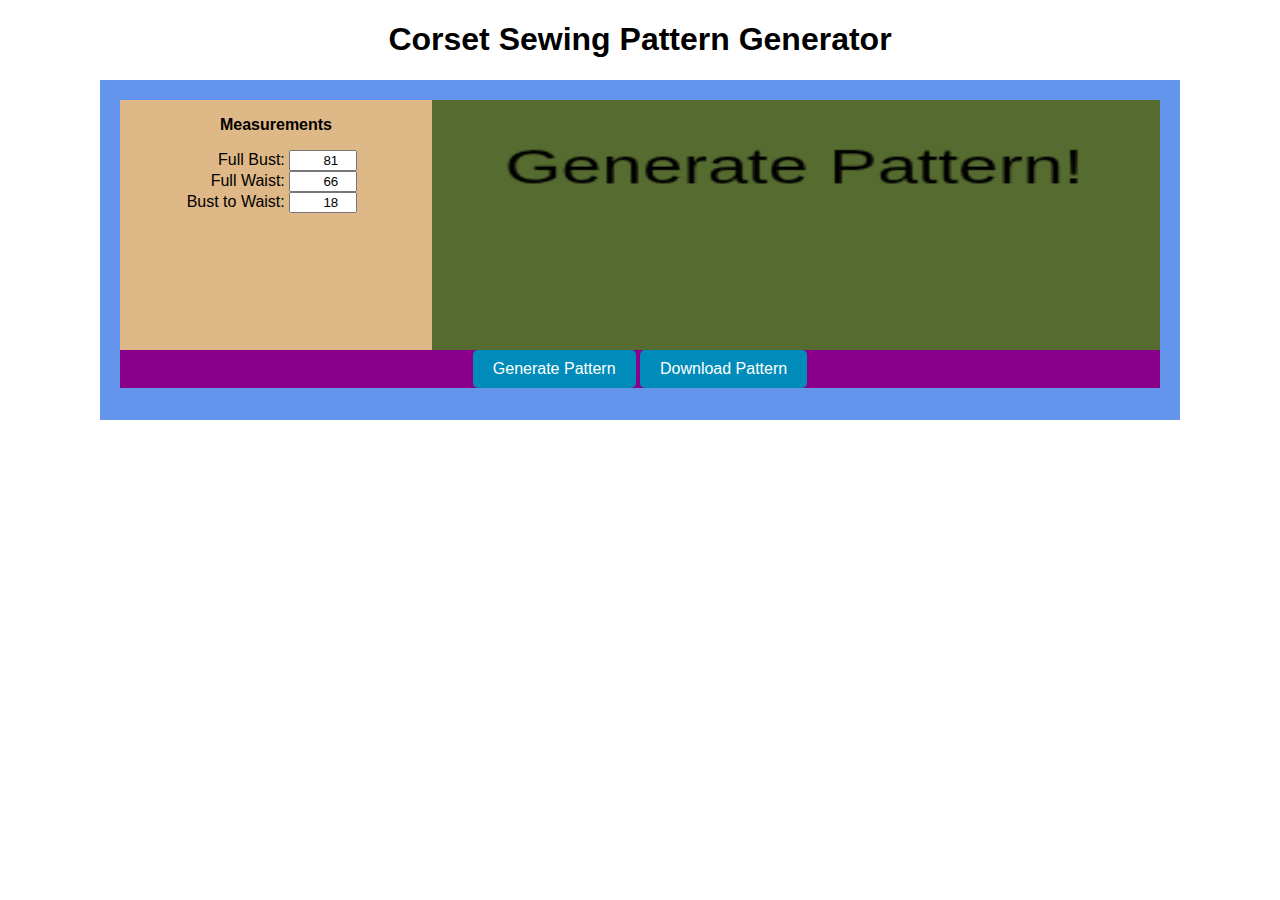
<file: testing/flexCanvas/index.html>
<!DOCTYPE html>
<html>
  <head>
    <title>Corset Sewing Pattern Generator</title>
    <link rel="stylesheet" href="style.css">
  </head>
  <body>
    <h1>Corset Sewing Pattern Generator</h1>

    <div class="calc">
      <form id="controls">
        <div class="top">
          <div class="inputs"> 
            <p><b>Measurements</b></p>
            <label for="Braw">Full Bust: </label>
            <input type="number" id="Braw" min="10" max="20" step="0.5" value="81">
            <br>
            <label for="Wraw">Full Waist: </label>
            <input type="number" id="Wraw" min="20" max="60" step="0.5" value="66">
            <br>
            <label for="Iraw">Bust to Waist: </label>
            <input type="number" id="Iraw" min="20" max="60" step="0.5" value="18">
            <br>
            <p id="errorMessage"></p>
            <br>
          </div>

          <div class="display">
            <canvas id="canvas"></canvas>
            <script src="script.js"></script>
          </div>
        </div>
        <div class="buttons">
          <button type="button" id="generate-btn">Generate Pattern</button>
          <button type="button" id="download-btn">Download Pattern</button>
        </div>
      </form>
    </div>
  </body>
</html>
</file>
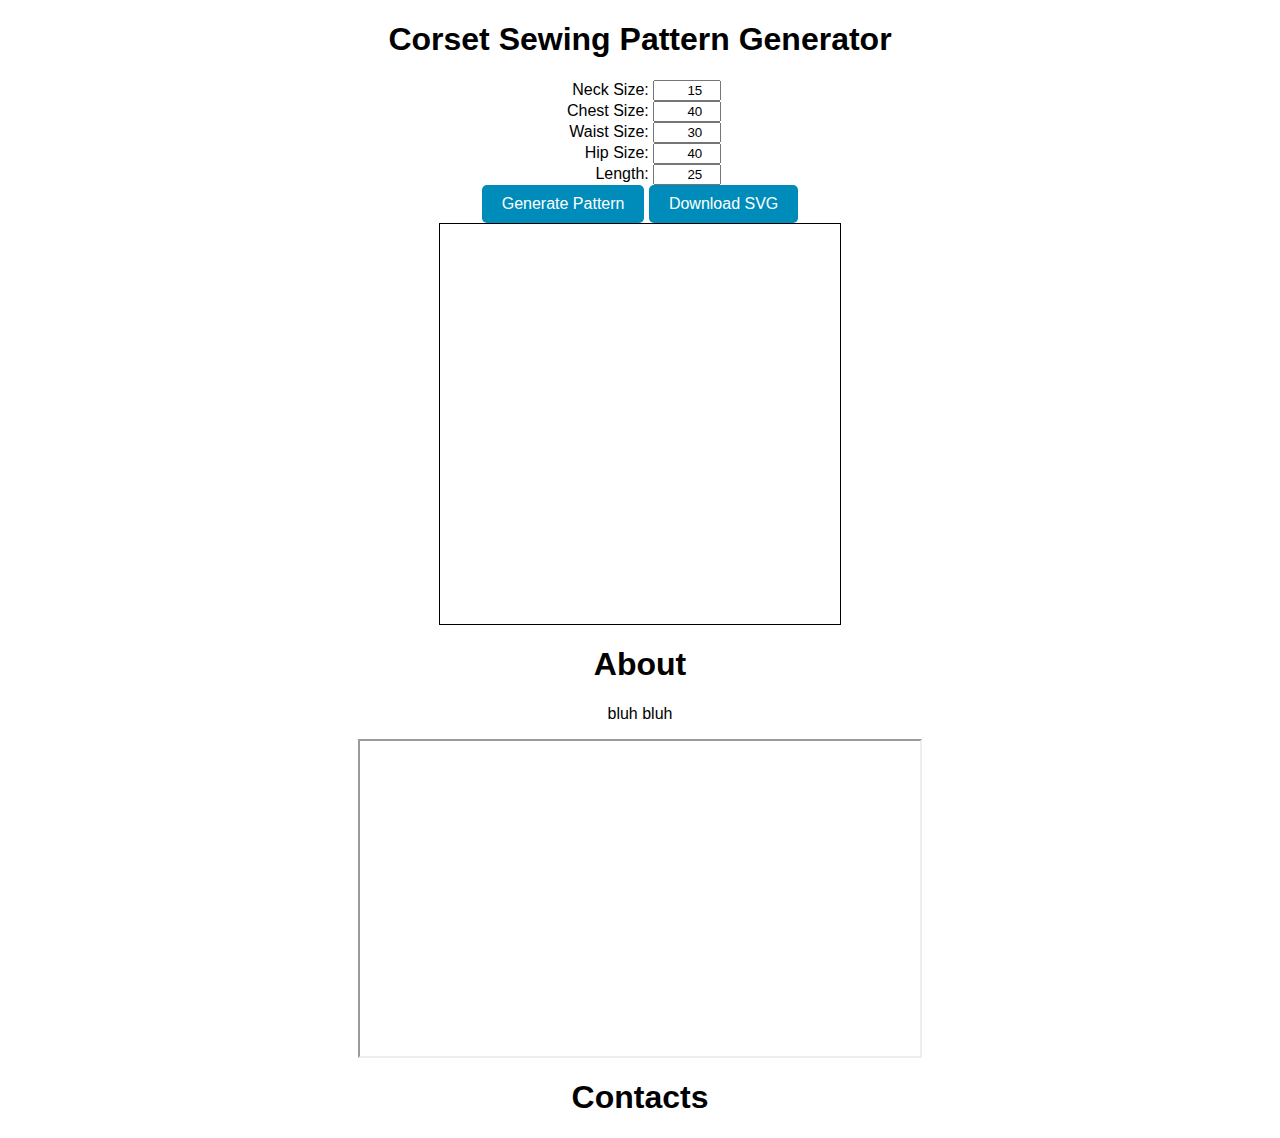
<file: test.html>
<!DOCTYPE html>
<html>
  <head>
    <title>Corset Sewing Pattern Generator</title>
    <link rel="stylesheet" href="testStyle.css">
  </head>
  <body>
    <h1>Corset Sewing Pattern Generator</h1>
    <form id="controls">
      <label for="neck-size">Neck Size:</label>
      <input type="number" id="neck-size" min="10" max="20" step="0.5" value="15">
      <br>
      <label for="chest-size">Chest Size:</label>
      <input type="number" id="chest-size" min="20" max="60" step="0.5" value="40">
      <br>
      <label for="waist-size">Waist Size:</label>
      <input type="number" id="waist-size" min="20" max="60" step="0.5" value="30">
      <br>
      <label for="hip-size">Hip Size:</label>
      <input type="number" id="hip-size" min="20" max="60" step="0.5" value="40">
      <br>
      <label for="length">Length:</label>
      <input type="number" id="length" min="20" max="40" step="0.5" value="25">
      <br>
      <button type="button" id="generate-btn">Generate Pattern</button>
      <button type="button" id="download-btn">Download SVG</button>
    </form>
    </div>
    <canvas id="canvas"></canvas>
    <script src="testScript.js"></script>

	<h1>About</h1>
	<div>
		<p>bluh bluh</p>
		<iframe width="560" height="315" src="https://www.youtube.com/embed/c6dzhexyw8E" frameborder="50" allowfullscreen></iframe>
	</div>
	
	<h1>Contacts</h1>
  </body>
</html>
</file>
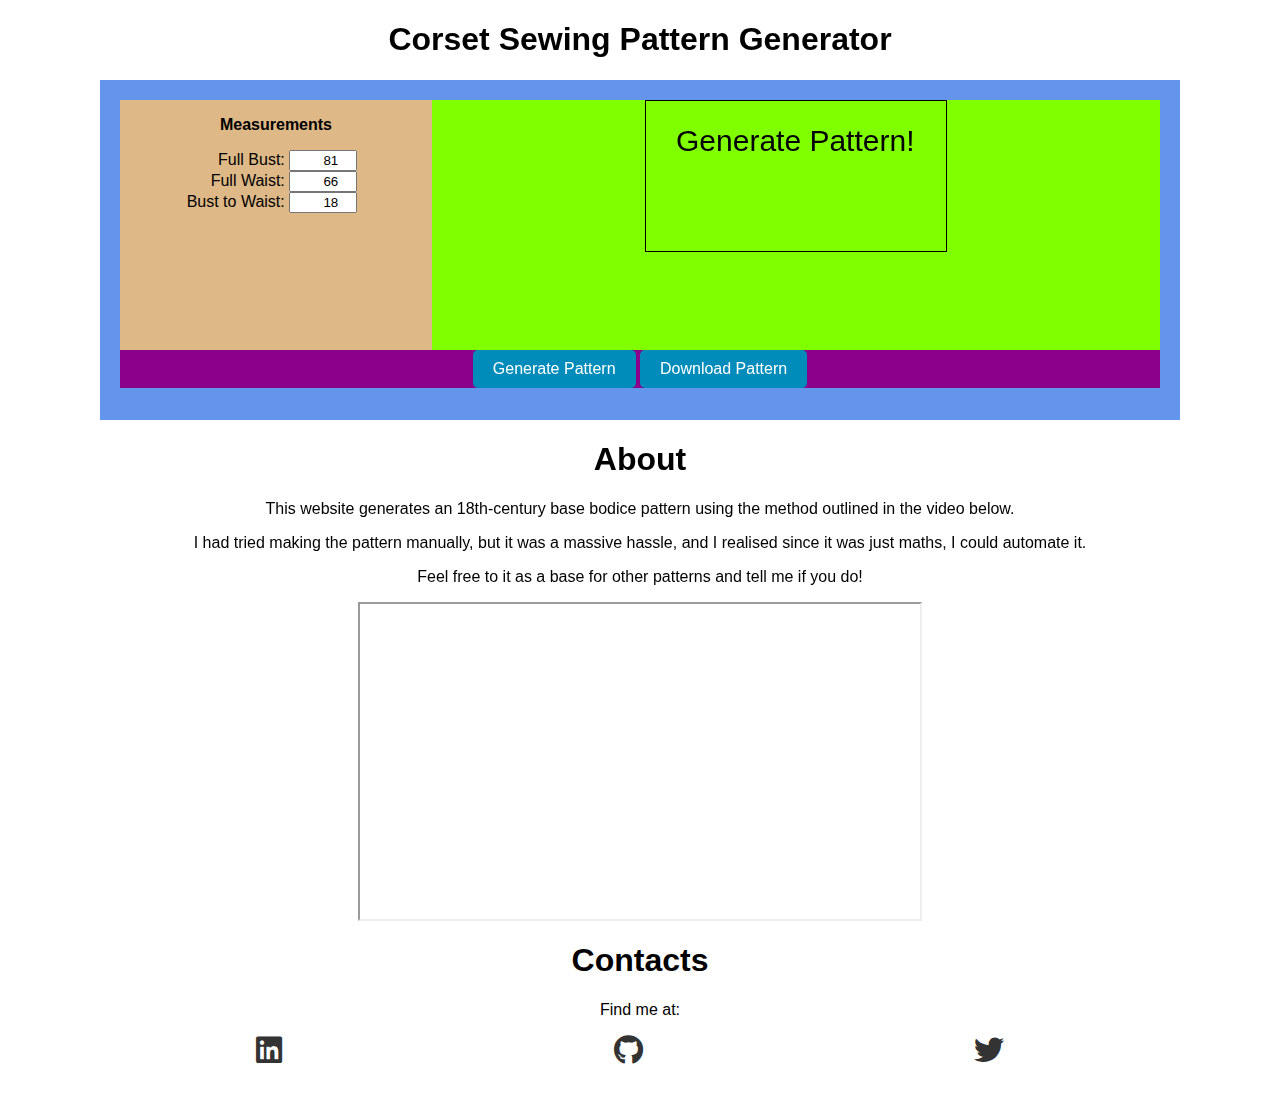
<file: test2.html>
<!DOCTYPE html>
<html>
  <head>
    <title>Corset Sewing Pattern Generator</title>
    <link rel="stylesheet" href="https://cdnjs.cloudflare.com/ajax/libs/font-awesome/5.15.3/css/all.min.css" />
    <link rel="stylesheet" href="testStyle.css">
  </head>
  <body>
    <h1>Corset Sewing Pattern Generator</h1>

    <div class="calc">
      <form id="controls">
        <div class="top">
          <div class="inputs"> 
            <p><b>Measurements</b></p>
            <label for="Braw">Full Bust: </label>
            <input type="number" id="Braw" min="10" max="20" step="0.5" value="81">
            <br>
            <label for="Wraw">Full Waist: </label>
            <input type="number" id="Wraw" min="20" max="60" step="0.5" value="66">
            <br>
            <label for="Iraw">Bust to Waist: </label>
            <input type="number" id="Iraw" min="20" max="60" step="0.5" value="18">
            <br>
            <p id="errorMessage"></p>
            <br>
          </div>

          <div class="display">
            <canvas id="canvas"></canvas>
            <script src="test2.js"></script>
          </div>
        </div>
        <div class="buttons">
          <button type="button" id="generate-btn">Generate Pattern</button>
          <button type="button" id="download-btn">Download Pattern</button>
        </div>
      </form>
    </div>

	<h1>About</h1>
	<div>
        <p>This website generates an 18th-century base bodice pattern using the method outlined in the video below.</p>
        <p>I had tried making the pattern manually, but it was a massive hassle, and I realised since it was just maths, I could automate it.</p>
        <p>Feel free to it as a base for other patterns and tell me if you do!</p>
		<iframe width="560" height="315" src="https://www.youtube.com/embed/c6dzhexyw8E" frameborder="50" allowfullscreen></iframe>
	</div>
	
    <div class="contact-info">
        <h1>Contacts</h1>
    <p>Find me at:</p>
        <div class="contact-item">
            <a href="https://www.linkedin.com/" target="_blank"><i class="fab fa-linkedin"></i></a>
            <a href="https://github.com/" target="_blank"><i class="fab fa-github"></i></a>
            <a href="https://twitter.com/" target="_blank"><i class="fab fa-twitter"></i></a>
        </div>
    </div>
  </body>
</html>
</file>
<file: testing/flexCanvas/style.css>
body {
    margin: 0;
    padding: 0;
    font-family: Arial, sans-serif;
  }
  
  h1, p {
    text-align: center;
  } 

  
  #controls {
    text-align: center;
  }
  
  label {
    display: inline-block;
    width: 100px;
    text-align: right;
  }
  
  input[type="number"] {
    width: 60px;
    margin-right: 10px;
    text-align: right;
  }
  
  button {
    padding: 10px 20px;
    font-size: 16px;
    background-color: #008CBA;
    color: #fff;
    border: none;
    border-radius: 5px;
    cursor: pointer;
  }
  
  button:hover {
    background-color: #006080;
  }

  .display {
    position: relative;
    background-color: chartreuse;
    float: right;
    height: 250px;
    width: 70%;
  }
  
  canvas {
    display: block;
    margin: 0 auto;
    /* border: 1px solid #000; */
    background-color:darkolivegreen;
    position: absolute;
    width: 100%;
    height: 100%;
  }
  
  
  
  .calc {
    background-color: cornflowerblue;
    margin: 10px 100px;
    height: 300px;
    width:auto;
    padding: 20px;
    min-width: min-content;
  }
  
  .top {
    background-color: blue;
    
    width: auto;
    height: auto;
  }
  .inputs {
    background-color: burlywood;
    float: left;
    height: 250px;
    width:30%;
  }

  
  .buttons {
    background-color: darkmagenta;
    clear: both;
    height: fit-content;
  }
</file>
<file: testStyle.css>
body {
  margin: 0;
  padding: 0;
  font-family: Arial, sans-serif;
}

h1, p {
  text-align: center;
} 

iframe {
  display: block;
  margin: 0 auto;
}

#controls {
  text-align: center;
}

label {
  display: inline-block;
  width: 100px;
  text-align: right;
}

input[type="number"] {
  width: 60px;
  margin-right: 10px;
  text-align: right;
}

button {
  padding: 10px 20px;
  font-size: 16px;
  background-color: #008CBA;
  color: #fff;
  border: none;
  border-radius: 5px;
  cursor: pointer;
}

button:hover {
  background-color: #006080;
}

canvas {
  display: block;
  margin: 0 auto;
  border: 1px solid #000;
}



.contact-item {
  display: flex;
  justify-content: space-between;
  align-items: center;
  flex-wrap: wrap;
  margin-left: 20%;
  margin-right: 20%;
  margin-bottom: 50px;
}


.contact-item i {
  font-size: 20px;
  margin-right: 10px;
}

.contact-item span {
  font-size: 18px;
}

.contact-item a {
  display: inline-block;
  margin-right: 10px;
  color: #333;
}

.contact-item a:hover {
  color: #007bff;
}

.contact-item i.fab {
  font-size: 30px;
}



.calc {
  background-color: cornflowerblue;
  margin: 10px 100px;
  height: 300px;
  width:auto;
  padding: 20px;
  min-width: min-content;
}

.top {
  background-color: blue;
  
  width: auto;
  height: auto;
}
.inputs {
  background-color: burlywood;
  float: left;
  height: 250px;
  width:30%;
}
.display {
  background-color: chartreuse;
  float: right;
  height: 250px;
  width: 70%;
}

.buttons {
  background-color: darkmagenta;
  clear: both;
  height: fit-content;
}
</file>
